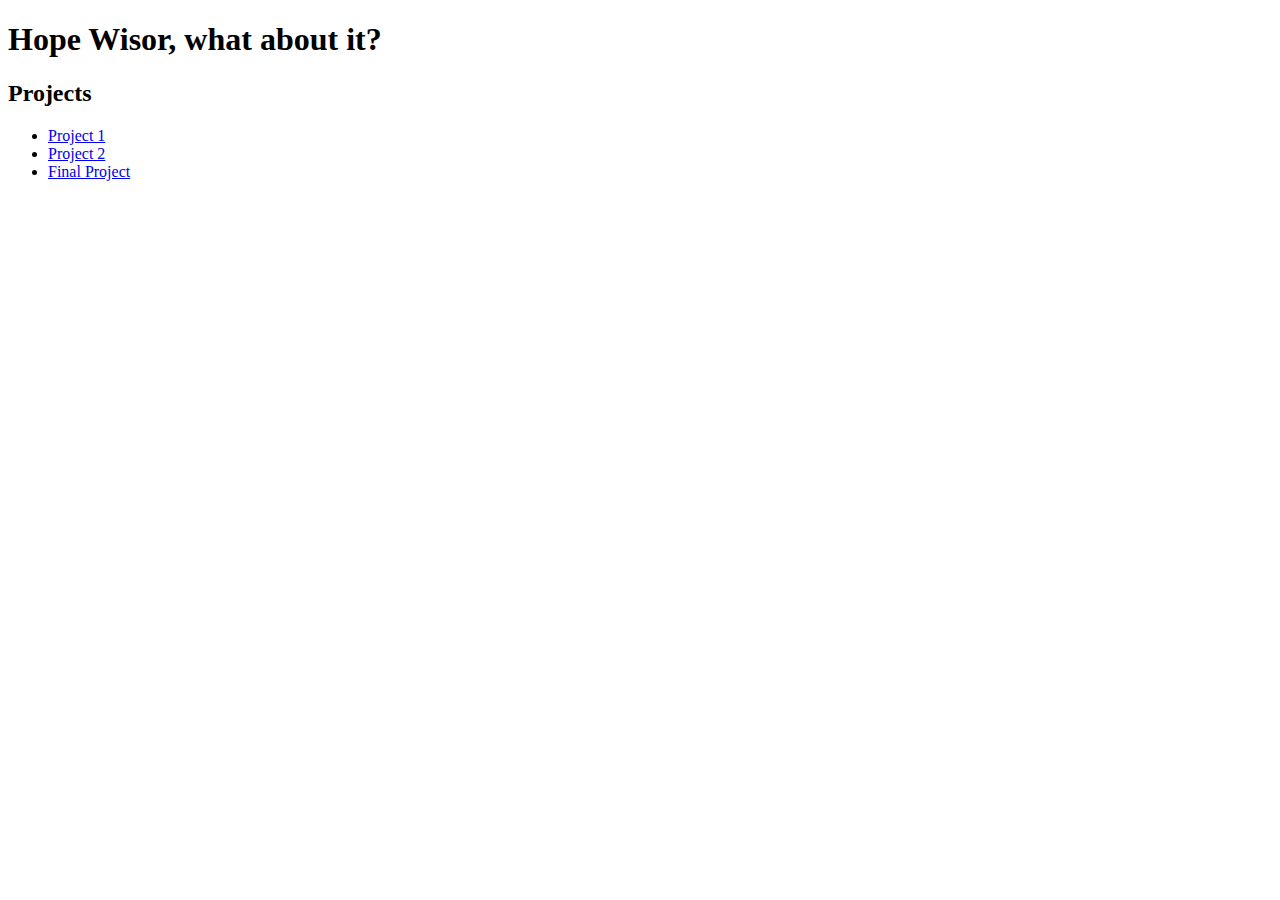
<file: index.html>
<!DOCTYPE html>
<html>

<head>
	<meta name="viewport" content="width=device-width, initial-scale=1">
	<title>Web Programming | STUDENT NAME | Projects</title>
</head>

<body>

	<h1>Hope Wisor, what about it?</h1>

	<h2>Projects</h2>

	<ul>
		<li><a href="project1">Project 1</a></li>
		<li><a href="project2">Project 2</a></li>
		<li><a href="https://a-clockwork-orange.webflow.io/">Final Project</a></li>
	</ul>

</body>

</html>
</file>
